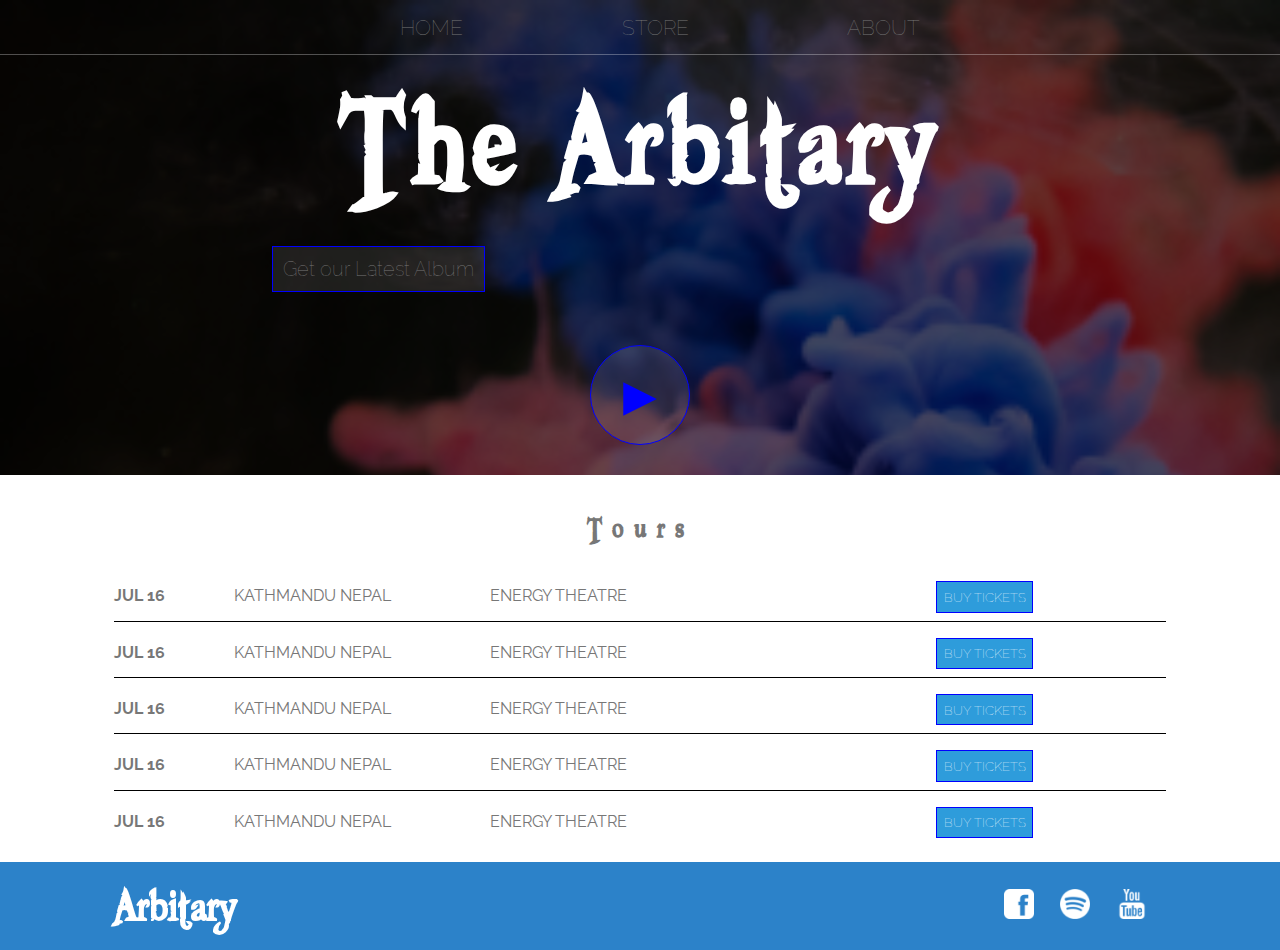
<file: index.html>
<!DOCTYPE html>
<html>
<head>
	<title>The Aribitary</title>
	<meta name="Description" content="This is a Description">
	<link rel="stylesheet" type="text/css" href="style.css">
</head>
<body>
	<header class="main-header">
		<nav class="nav main-nav">
			<ul>
				<li><a href="index.html">HOME</a></li>
				<li><a href="store.html">STORE</a></li>
				<li><a href="about.html">ABOUT</a></li>
			</ul>

		</nav>
		
		<h1 class="band-name band-name-main">The Arbitary</h1>
		<div class="container">
			<button type="button" class="btn btn-main">Get our Latest Album</button></div>
			<br>
			<br>
			<!--Need to add background later	-->
			<button class="btn btn-main btn-play">&#9658;</button>
		</header>
		<section class="content-section container">
			<h2 class="section-header">Tours</h2>
			<div>
				<div class="tour-row">
					<span class="tour-item tour-date">JUL 16</span>
					
					<span class="tour-item tour-place">KATHMANDU NEPAL</span>
					
					<span class="tour-item tour-arena">ENERGY THEATRE</span>
					
					<button type="tour-item button" class="btn tour-btn">BUY TICKETS</button>
					
				</div>
				<div class="tour-row">
					<span class="tour-item tour-date">JUL 16</span>
					
					<span class="tour-item tour-place">KATHMANDU NEPAL</span>
					
					<span class="tour-item tour-arena">ENERGY THEATRE</span>
					
					<button type="tour-item button" class="btn tour-btn">BUY TICKETS</button>
					
				</div>
				<div class="tour-row">
					<span class="tour-item tour-date">JUL 16</span>
					
					<span class="tour-item tour-place">KATHMANDU NEPAL</span>
					
					<span class="tour-item tour-arena">ENERGY THEATRE</span>
					
					<button type="button" class="tour-item btn tour-btn">BUY TICKETS</button>
					
				</div>
				<div class="tour-row">
					<span class="tour-item tour-date">JUL 16</span>
					
					<span class="tour-item tour-place">KATHMANDU NEPAL</span>
					
					<span class="tour-item tour-arena">ENERGY THEATRE</span>
					
					<button type="tour-item button" class="btn tour-btn">BUY TICKETS</button>
					
				</div>
				<div class="tour-row">
					<span class="tour-item tour-date">JUL 16</span>
					
					<span class="tour-item tour-place">KATHMANDU NEPAL</span>
					
					<span class="tour-item tour-arena">ENERGY THEATRE</span>
					
					<button type="tour-item button" class="btn tour-btn">BUY TICKETS</button>
					
				</div>
			</div>
		</section>
		
		<footer class="main-footer">
			<div class="container main-footer-container">
				<h3 class="band-name">Arbitary</h3>
				
				<ul class="nav footer-nav">
					<li><a href="https://facebook.com" target="_blank"><img src="images/Facebook Logo.png"></a></li>
					<li><a href="https://facebook.com"><img src="images/Spotify Logo.png"></a></li>
					<li><a href="https://facebook.com"><img src="images/YouTube Logo.png"></a></li>
				</ul>
			</div>
			
		</footer>
	</body>
	</html>
</file>
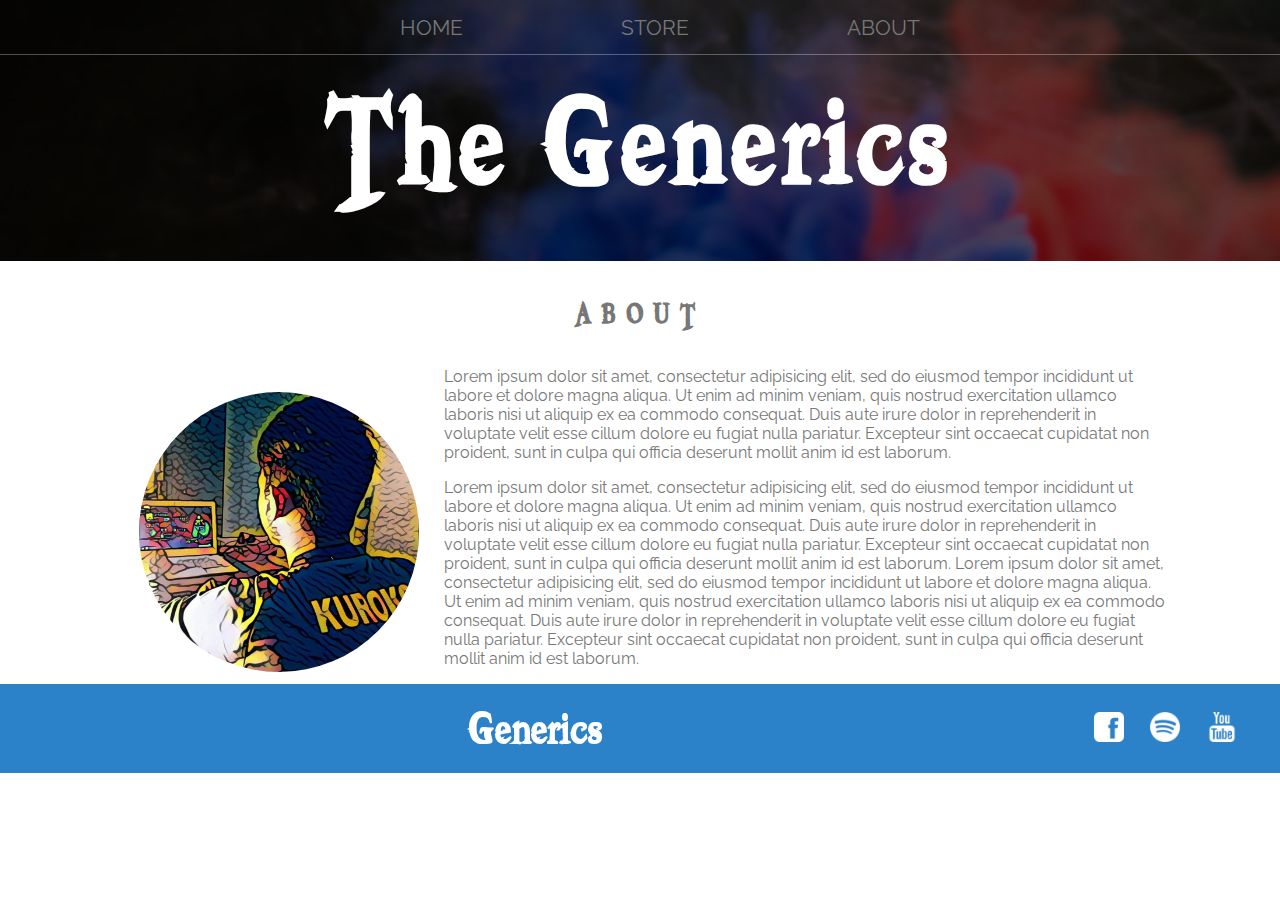
<file: about.html>
<!DOCTYPE html>
<html>
<head>
	<title>ABOUT</title>
	<meta name="Description" content="This is a Description">
	<link rel="stylesheet" type="text/css" href="style.css">
</head>
<body>
	<header class="main-header">
		<nav class = "nav main-nav">
			<ul>
				<li><a href="index.html"><strong>HOME</strong></a></li>
				<li><a href="store.html"><strong>STORE</strong></a></li>
				<li><a href="about.html"><strong>ABOUT</strong></a></li>
			</ul>

		</nav>

		<h1 class="band-name band-name-main">The Generics</h1>
	</header>

	<section class="content-section container">
		<h2 class="section-header">ABOUT</h2>
		<img class="band-img-about" src="images/1.jpg">
		<p>Lorem ipsum dolor sit amet, consectetur adipisicing elit, sed do eiusmod
		tempor incididunt ut labore et dolore magna aliqua. Ut enim ad minim veniam,
		quis nostrud exercitation ullamco laboris nisi ut aliquip ex ea commodo
		consequat. Duis aute irure dolor in reprehenderit in voluptate velit esse
		cillum dolore eu fugiat nulla pariatur. Excepteur sint occaecat cupidatat non
		proident, sunt in culpa qui officia deserunt mollit anim id est laborum.</p>
		
		<p>Lorem ipsum dolor sit amet, consectetur adipisicing elit, sed do eiusmod
		tempor incididunt ut labore et dolore magna aliqua. Ut enim ad minim veniam,
		quis nostrud exercitation ullamco laboris nisi ut aliquip ex ea commodo
		consequat. Duis aute irure dolor in reprehenderit in voluptate velit esse
		cillum dolore eu fugiat nulla pariatur. Excepteur sint occaecat cupidatat non
		proident, sunt in culpa qui officia deserunt mollit anim id est laborum.

		Lorem ipsum dolor sit amet, consectetur adipisicing elit, sed do eiusmod
		tempor incididunt ut labore et dolore magna aliqua. Ut enim ad minim veniam,
		quis nostrud exercitation ullamco laboris nisi ut aliquip ex ea commodo
		consequat. Duis aute irure dolor in reprehenderit in voluptate velit esse
		cillum dolore eu fugiat nulla pariatur. Excepteur sint occaecat cupidatat non
		proident, sunt in culpa qui officia deserunt mollit anim id est laborum.

		</p>
	</section>
	<footer class="main-footer">
		<div class="container main-footer-container">
		<h3 class="band-name">Generics</h3>
		
			<ul class="nav footer-nav">
				<li><a href="https://facebook.com" target="_blank"><img src="images/Facebook Logo.png"></a></li>
				<li><a href="https://facebook.com"><img src="images/Spotify Logo.png"></a></li>
				<li><a href="https://facebook.com"><img src="images/YouTube Logo.png"></a></li>
			</ul>
		</div>
		
	</footer>
</body>
</html>
</file>
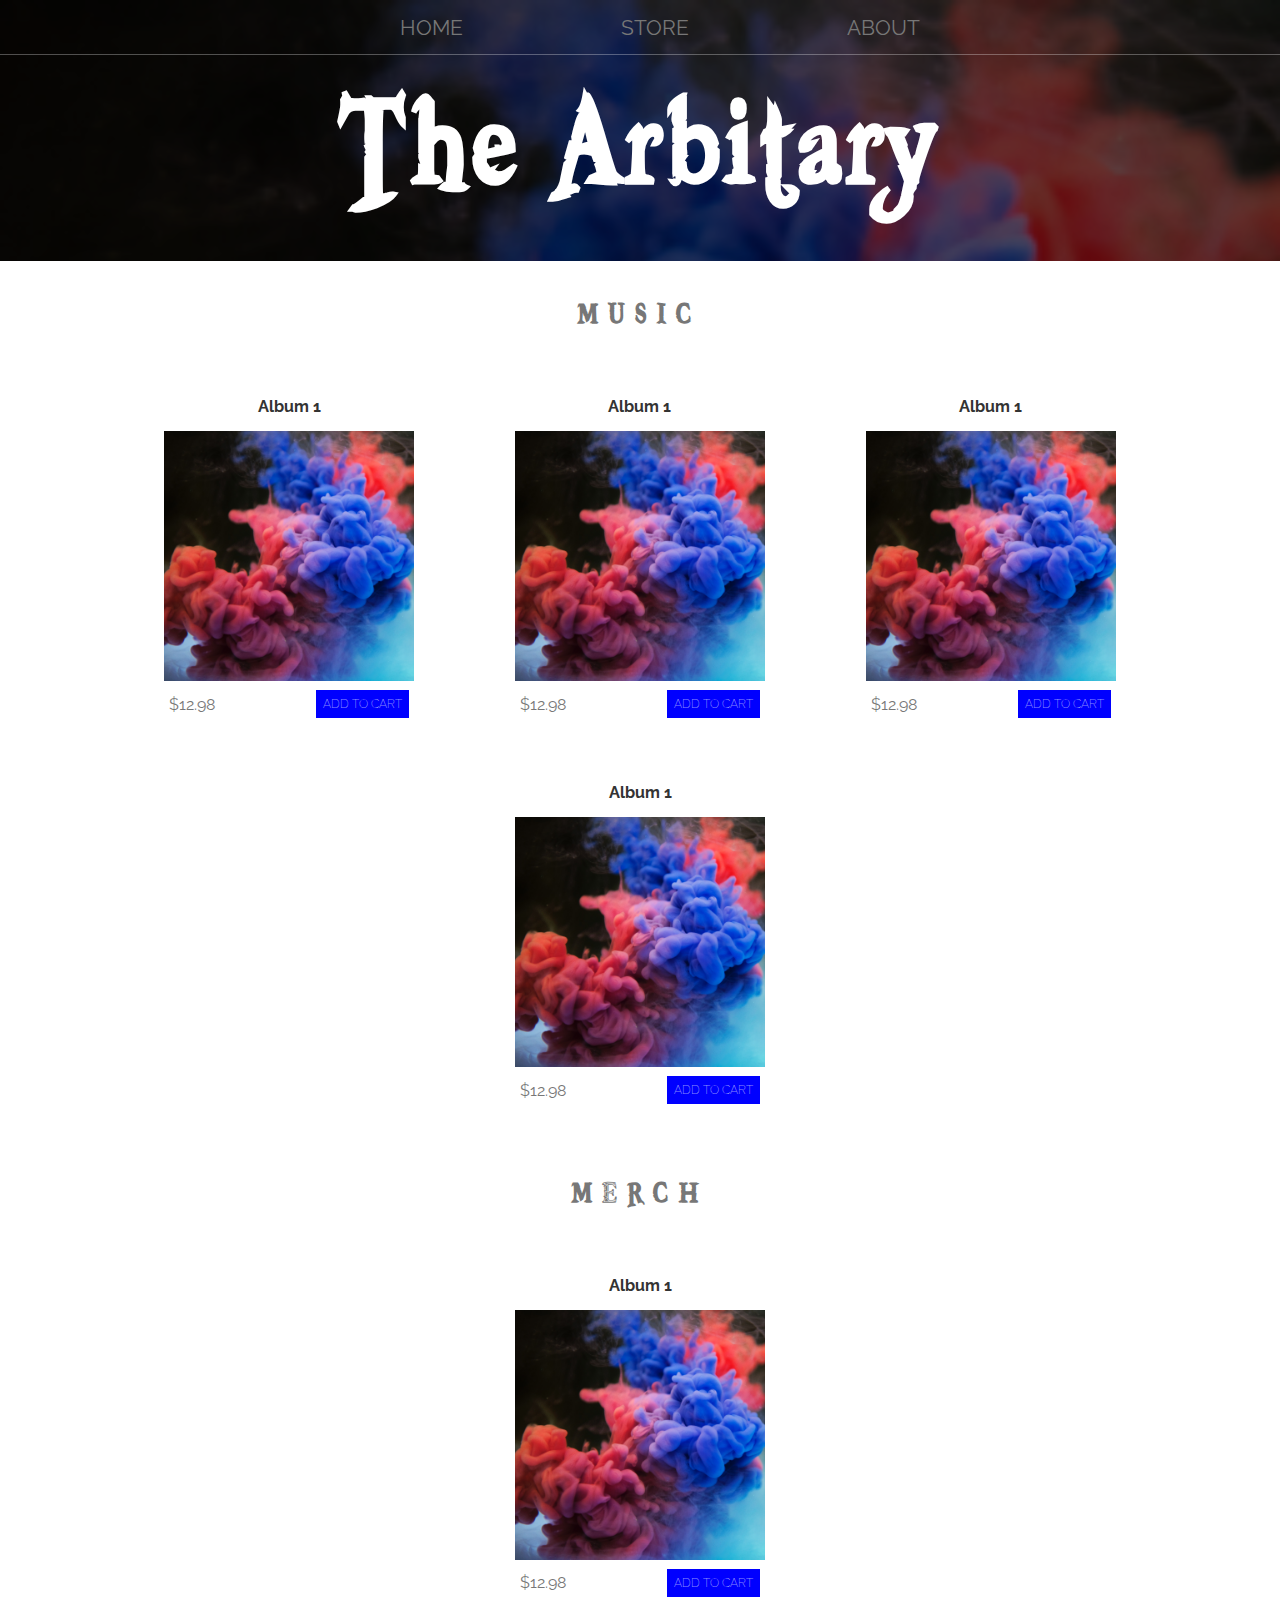
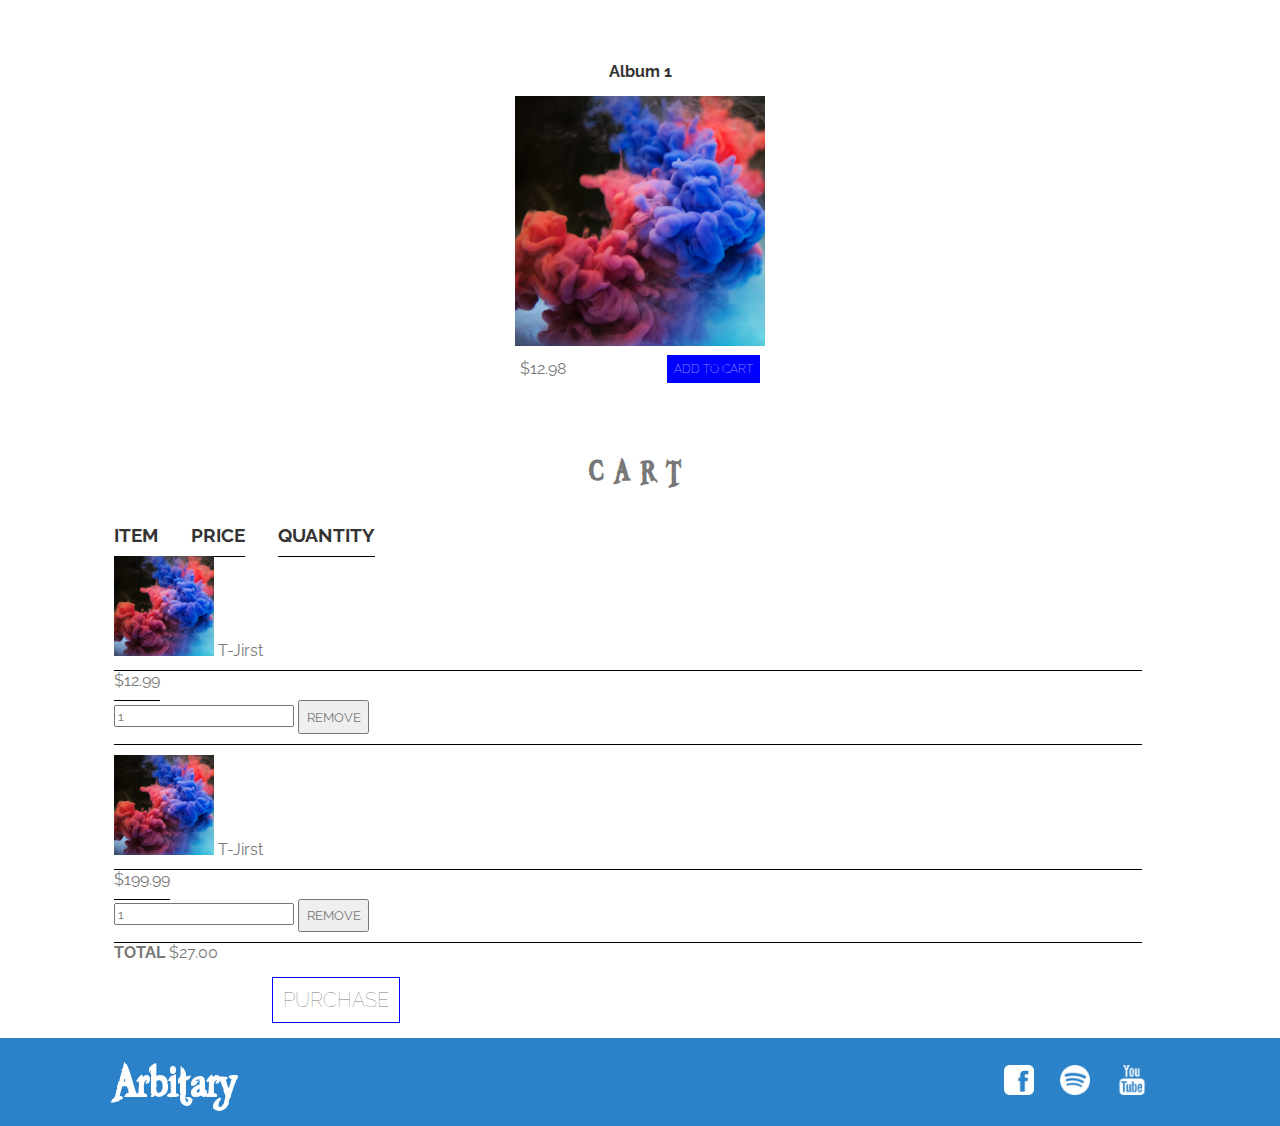
<file: store.html>
<!DOCTYPE html>
<html>
<head>
	<title>STORE</title>
	<meta name="Description" content="This is a Description">
	<link rel="stylesheet" type="text/css" href="style.css">
	<!-- added async so that js loads in the background of the page -->
	<script type="text/javascript" src="store.js" async></script>
</head>
<body>
	<header class="main-header">
		<nav class = "nav main-nav">
			<ul>
				<li><a href="index.html"><strong>HOME</strong></a></li>
				<li><a href="store.html"><strong>STORE</strong></a></li>
				<li><a  href="about.html"><strong>ABOUT</strong></a></li>
			</ul>

		</nav>

		<h1 class="band-name band-name-main">The Arbitary</h1>
	</header>
	<section class="container content-section">
		<h2 class="section-header">MUSIC</h2>
		<div class="shop-items">
			<div class="shop-item">
				<span class="shop-item-title">Album 1</span>
				<img class="shop-item-image" src="images/Album 1.png">
				<div class="shop-item-details">
					<span class="shop-item-price">$12.98</span>
					<button type="button" class="btn btn-main shop-item-button">ADD TO CART</button>
				</div>
			</div>
			<div class="shop-item">
				<span class="shop-item-title">Album 1</span>
				<img class="shop-item-image" src="images/Album 1.png">
				<div class="shop-item-details">
					<span class="shop-item-price">$12.98</span>
					<button type="button" class="btn btn-main shop-item-button">ADD TO CART</button>
				</div>
			</div>
			<div class="shop-item">
				<span class="shop-item-title">Album 1</span>
				<img class="shop-item-image" src="images/Album 1.png">
				<div class="shop-item-details">
					<span class="shop-item-price">$12.98</span>
					<button type="button" class="btn btn-main shop-item-button">ADD TO CART</button>
				</div>
			</div>
			<div class="shop-item">
				<span class="shop-item-title">Album 1</span>
				<img class="shop-item-image" src="images/Album 1.png">
				<div class="shop-item-details">
					<span class="shop-item-price">$12.98</span>
					<button type="button" class="btn btn-main shop-item-button">ADD TO CART</button>
				</div>
			</div>
		</div>
		

		
	</section>

	<section class="container content-section">
		<h2 class="section-header">MERCH</h2>
		<div class="shop-items">
			<div class="shop-item">
				<span class="shop-item-title">Album 1</span>
				<img class="shop-item-image" src="images/Album 1.png">
				<div class="shop-item-details">
					<span class="shop-item-price">$12.98</span>
					<button type="button" class="btn btn-main shop-item-button">ADD TO CART</button>
				</div>
			</div>
		</div>




		<div class="shop-items">
			<div class="shop-item">
				<span class="shop-item-title">Album 1</span>
				<img class="shop-item-image" src="images/Album 1.png">
				<div class="shop-item-details">
					<span class="shop-item-price">$12.98</span>
					<button type="button" class="btn btn-main shop-item-button">ADD TO CART</button>
				</div>
			</div>
		</div>
		

	</section>

	<section class="container content-section">
		<h2 class="section-header">CART</h2>
		<div class="cart-row">
			<span class="cart-item cart-header cart-column">ITEM</span>
			
			<span class="cart-price cart-header cart-column">PRICE</span>
			
			<span class="cart-qty cart-header cart-column">QUANTITY</span>

		</div>
		<div class="cart-items">
			<div class="cart-row" >
				<div class="cart-item cart-column">
					<img class="cart-item-image" src="images/Album 1.png" width="100" height="100">

					<span class="cart-item-title">T-Jirst</span>
				</div>
				
				<span class="cart-price cart-column">$12.99</span>
				<div class="cart-qty cart-column">
					<input class="cart-qty-input" type="number" name="qty" value="1">
					<button class="btn cart-qty-btn" role = "button">REMOVE</button>
				</div>
				
			</div>
			<div class="cart-row" >
				<div class="cart-item cart-column">
					<img class="cart-item-image" src="images/Album 1.png" width="100" height="100">
					
					<span class="cart-item-title">T-Jirst</span>
				</div>
				
				<span class="cart-price cart-column">$199.99</span>
				<div class="cart-qty cart-column">
					<input class="cart-qty-input" type="number" name="qty" value="1">
					<button class="btn cart-qty-btn" role = "button">REMOVE</button>
				</div>
				
			</div>
		</div>
		
		
		<div class="cart-total">
			<strong class="cart-total-title">TOTAL</strong> 
			<span class="cart-total-amount">$27.00</span>

		</div>
		<div class="purchase">
			<button class="btn btn-main btn-purchase" role = "button">PURCHASE</button>
		</div>
		

	</section>

	
	<footer class="main-footer">
		<div class="container main-footer-container">
			<h3 class="band-name">Arbitary</h3>

			<ul class="nav footer-nav">
				<li><a href="https://facebook.com" target="_blank"><img src="images/Facebook Logo.png"></a></li>
				<li><a href="https://facebook.com"><img src="images/Spotify Logo.png"></a></li>
				<li><a href="https://facebook.com"><img src="images/YouTube Logo.png"></a></li>
			</ul>
		</div>

	</footer>
</body>
</html>
</file>
<file: style.css>
@import url('https://fonts.googleapis.com/css?family=Raleway&display=swap');

*{
	box-sizing: border-box;
	font-family: Raleway;
	color : #777;
}

@font-face{
	font-family: "1";
	src: url(Fonts/1.woff) format("woff"),
		url(Fonts/1.woff2) format("woff2");
	font-weight: normal;
	font-style : normal;
}

html,body{
	margin: 0;
	padding: 0;
}

.nav ul{
	margin: 0;

}

.nav a{
	display: inline-block;
	padding: .7em;

	text-decoration: none;
}
.nav li{
	display: inline;
}


.nav a:hover{
	background-color: rgba(255,255,255,.3);
}

.main-nav{
	text-align: center;
	font-size: 1.3em;
	font-weight: lighter;
	border-bottom: 1px solid rgba(255,255,255,.3)
}

.main-nav li{
	padding: 0 5%;
}
.main-header{
	background-color:rgba(0,0,0,.6);
	background-image: url(images/1.png);
	background-size: cover;
	background-blend-mode: multiply;
	padding-bottom: 30px;
}

.band-name {
	text-align: center;
	margin: 0;
	font-size: 4em;
	font-family: "1";
}

.band-name-main {
	font-size: 11em;
	color:white;
	letter-spacing : 0.03em;
}

.content-section{
	padding : 0;
	margin: 1em;
}

.container{
	max-width: 1100px;
	margin: 0 auto;
	padding : 0 1.5em;
}

.section-header {
	text-align: center;
	font-size: 2.5em;
	font-family: "1";
	letter-spacing: 0.25em;
}

.band-img-about {
	width: 300px;
	heigh: 300px;
	float: left;
	padding : 10px;
	margin : 15px;
	border-radius: 50%;

}

.main-footer {
	background-color: rgba(44, 130, 201, 1);
	color: white;
}

.main-footer .band-name {
	color: white;
}
.main-footer-container {
	display: flex;
	align-items: center;


}

.main-footer-container ul {
	flex-grow: 1;
	text-align: end;
}

.footer-nav{
	padding: 0 .5em;
}

.footer-nav img{
	height: 30px;
	width: 30px;
}


.btn{
	text-align: center;
	vertical-align: middle;
	padding: 0.5em;
	cursor: pointer;
}

.btn-main{
	margin: 15px 15%;
	font-weight: lighter;
	font-size: 1.25em;
	background-color: rgba(255,255,255,0.1);
	border: solid 1px blue;
	padding: auto 15%;
}

.btn-main:hover{
	background-color: rgba(255,255,255,0.3);
}

.btn-play{
	margin: 0 auto;
	display: block;
	color: blue;
	font-size: 3.5em;
	border-radius: 50%;
	padding: 0;
	width: 100px;
	height: 100px;
}

.tour-row{
	border-bottom: 1px solid black;
    padding-bottom: 0.5em;
    margin-bottom: 1em;

}

.tour-item{
	display: inline-block;
	padding-right: 0.5em;
}

.tour-row:last-child{
	border: none;
}

.tour-date{
	font-weight: bolder;
	width: 11%;
}

.tour-place{
	width: 24%;
}

.tour-arena{
	width: 42%;
}

.tour-btn{
	max-width: 19%;
	background-color: #2E9CDB;
	border: solid 1px blue;
	padding: auto 15%;
	color: white;
	font-weight: lighter;
}


.tour-btn:hover{

	background-color: rgba(46,156,219,0.7);


}

.shop-item{
	margin: 30px;
}

.shop-item-title{
	display: block;
	width: 100%;
	text-align: center;
	font-weight: bold;
	color: #333;
	margin-bottom: 15px;

}
.shop-item-image{
	width: 250px;
}

.shop-item-details{
	display: flex;
	align-items: center;
	padding: 5px;
}

.shop-item-price{
	flex-grow: 1;
	
}


.shop-items{
	display: flex;
	flex-wrap: wrap;
	justify-content: space-around;

}

.shop-item-button{
	font-size: 0.75em;
	background-color: blue;
	color: white;
	justify-content: flex-end;
	margin:0;

}

.shop-item-button:hover{
	color: black;

}

.cart-header{
	font-weight: bold;	
	font-size: 1.2em;
	color: #333;
}

.cart-column {
	border-bottom: 1px solid black;
	margin-right: 1.5em;
	padding-bottom: 10px;
	margin-top: 10px;
}
</file>
